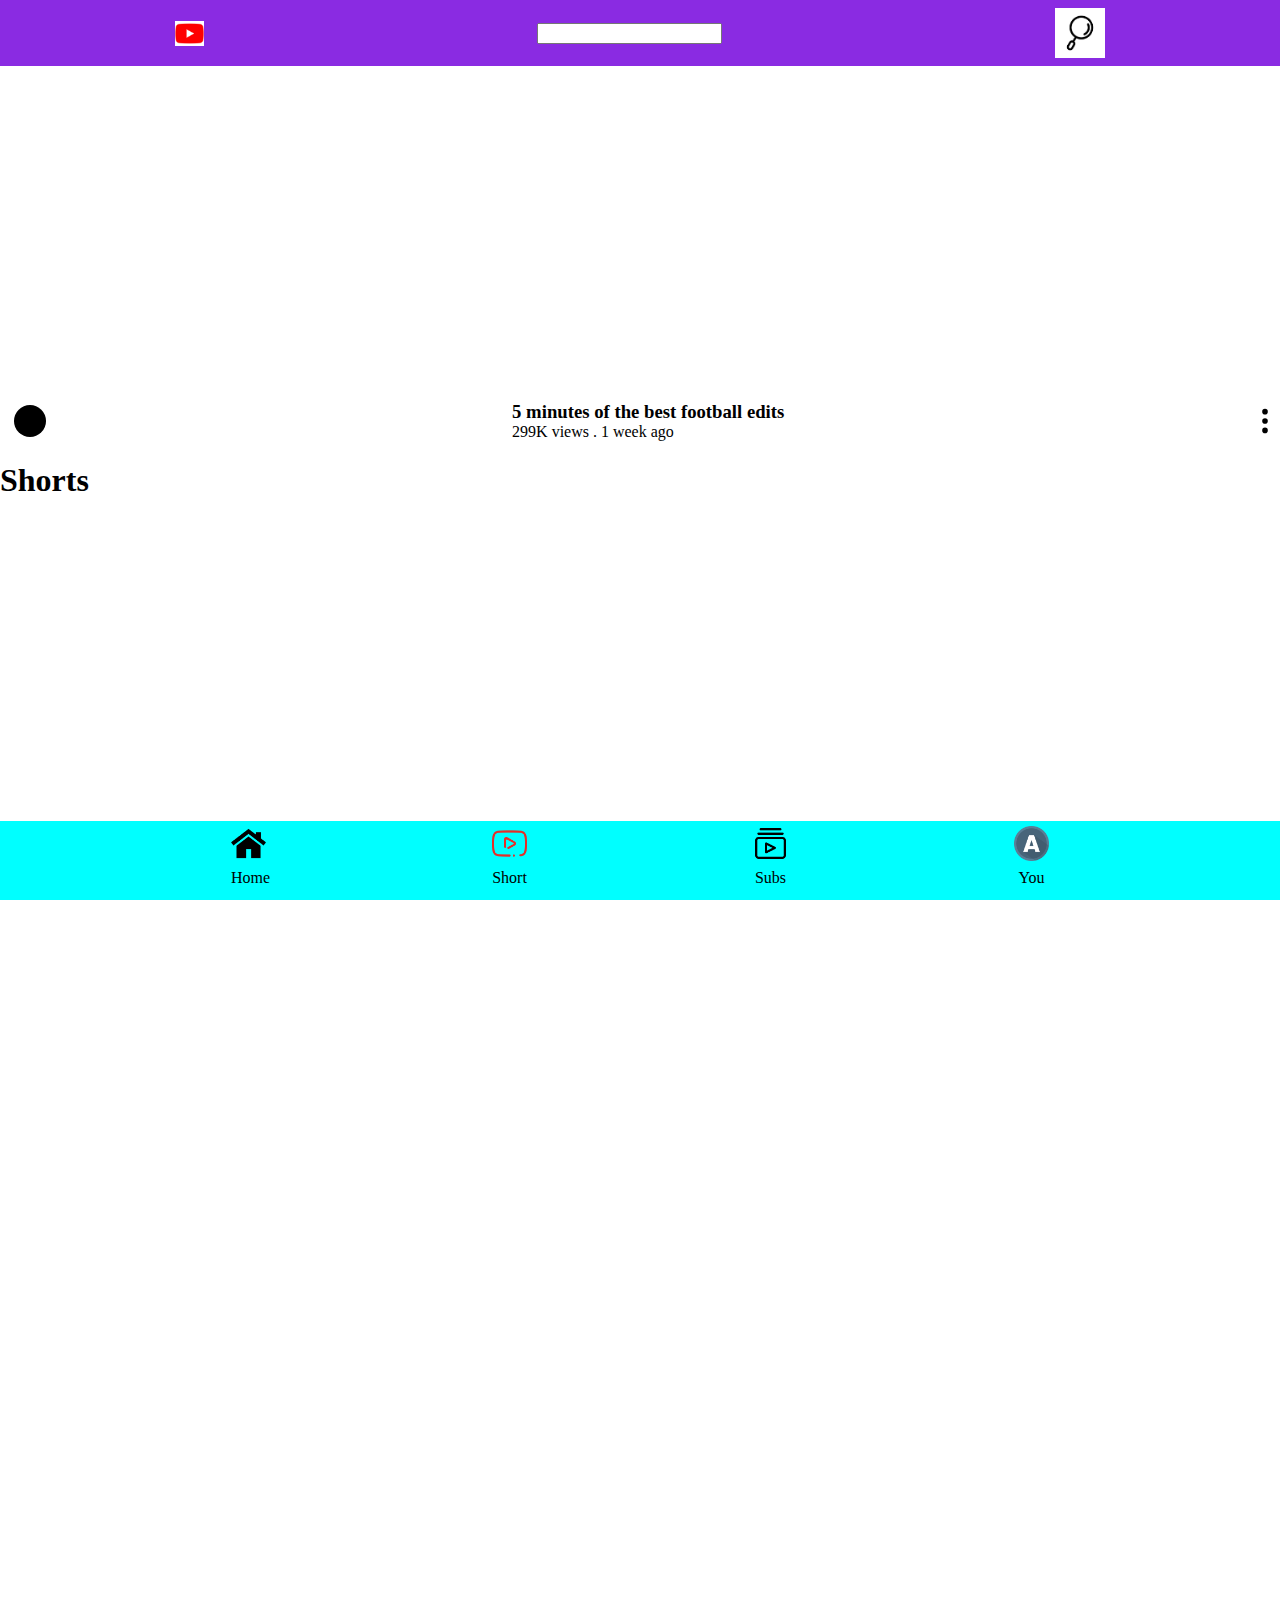
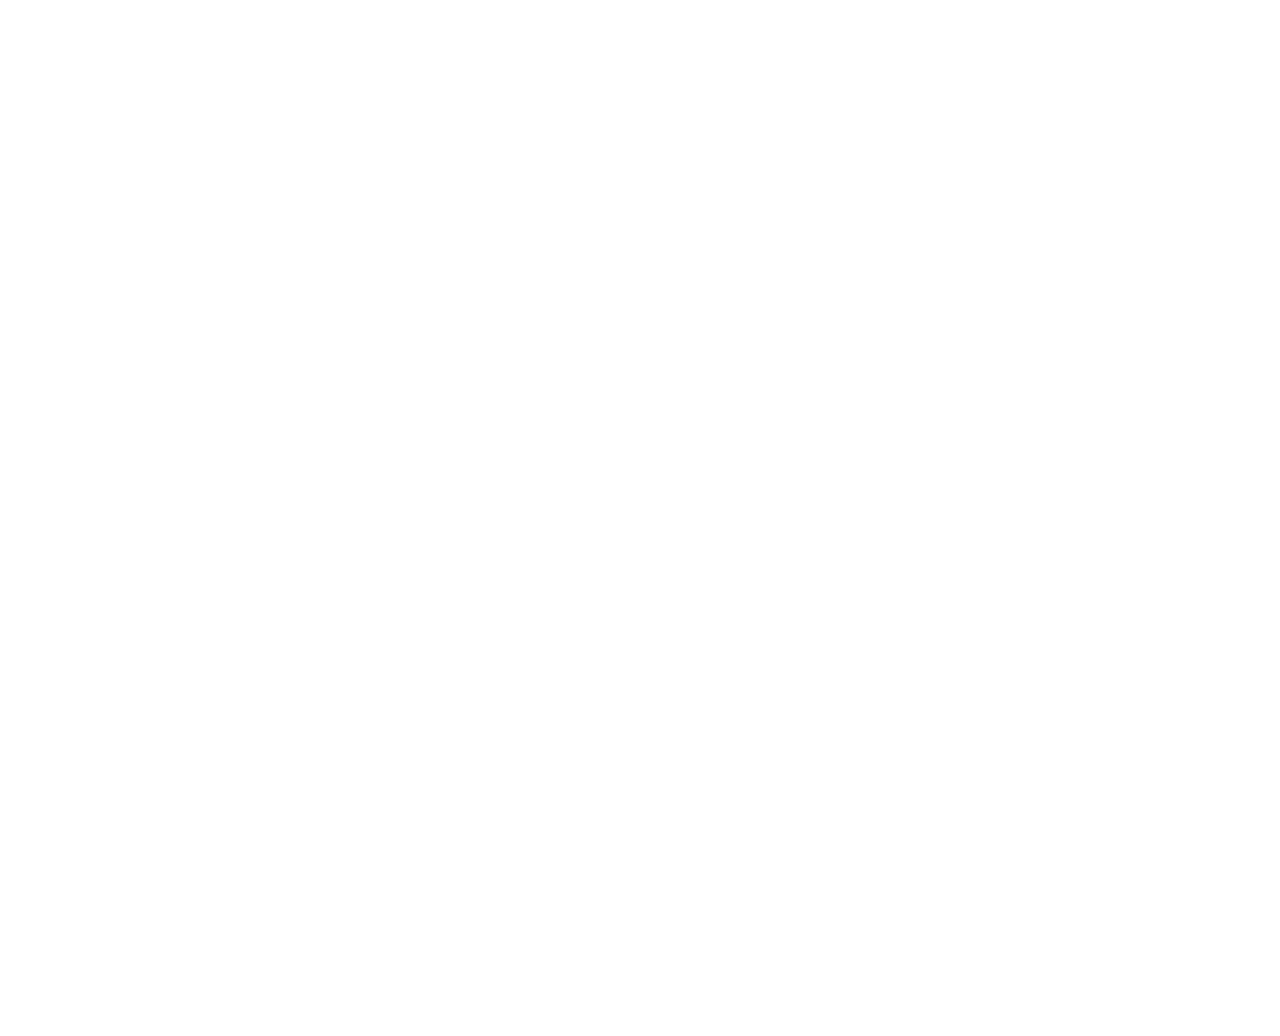
<file: index.html>
<!DOCTYPE html>
<html lang="en">

<head>
    <meta charset="UTF-8">
    <meta name="viewport" content="width=device-width, initial-scale=1.0">
    <link rel="stylesheet" href="index.css">
    <title>youtube</title>
</head>

<body>
    <nav class="navbar">
        <img class="navbar-logo" src="images/youtube.png">
        <form>
            <input type="text" id="fname" name="fname">
        </form>
        <img class="navbar-search-logo" src="images/search-logo.jpg">
    </nav>
    <div class="home-page">
        <p></p>
        <iframe width="560" height="315" src="https://www.youtube.com/embed/C1WIszCN4xs?si=iBysmAGRX5S0U_6V" title="YouTube video player" frameborder="0" allow="accelerometer; autoplay; clipboard-write; encrypted-media; gyroscope; picture-in-picture; web-share" referrerpolicy="strict-origin-when-cross-origin" allowfullscreen></iframe>
    </div>
    <div class="video-details-container">
        <span class="channel-pic">
        </span>
        <div class="video-details">
            <h3 class="video-title">5 minutes of the best football edits</h3>
            <h4 class="video-subtitle"> 299K views . 1 week ago</h4>
        </div>
        <img class="three-dots" src="images/three-dots-vertical.svg">
    </div>

    <h1>Shorts</h1>
    <div class="shorts-details-container">
        <iframe class="short" src="https://www.youtube.com/embed/xZVQfg4sn9Y?si=QmMVvL4KlrI0LxsW"
            title="YouTube video player" frameborder="0"
            allow="accelerometer; autoplay; clipboard-write; encrypted-media; gyroscope; picture-in-picture; web-share"
            referrerpolicy="strict-origin-when-cross-origin" allowfullscreen></iframe>
        <iframe class="short" src="https://www.youtube.com/embed/FGEdTbR2Awo?si=D28eH3gjqAtv76SB"
            title="YouTube video player" frameborder="0"
            allow="accelerometer; autoplay; clipboard-write; encrypted-media; gyroscope; picture-in-picture; web-share"
            referrerpolicy="strict-origin-when-cross-origin" allowfullscreen></iframe>
        <iframe class="short" src="https://www.youtube.com/embed/a_1nVKqF6ZE?si=f1RyY9ERsKVYoYN2"
            title="YouTube video player" frameborder="0"
            allow="accelerometer; autoplay; clipboard-write; encrypted-media; gyroscope; picture-in-picture; web-share"
            referrerpolicy="strict-origin-when-cross-origin" allowfullscreen></iframe>
        <iframe class="short" src="https://www.youtube.com/embed/gA1mB_4MAhk?si=GhelVI42i1XeVl98"
            title="YouTube video player" frameborder="0"
            allow="accelerometer; autoplay; clipboard-write; encrypted-media; gyroscope; picture-in-picture; web-share"
            referrerpolicy="strict-origin-when-cross-origin" allowfullscreen></iframe>
    </div>

    <nav class="bottom-nav">
        <img class="nav-icons" src="images/home.png" />
        <img class="nav-icons" src="images/play.png" />
        <img class="nav-icons" src="images/subscribe.png" />
        <img class="nav-icons" src="images/letter-a.png" />

        <p class="nav-text">Home</p>
        <p class="nav-text">Short</p>
        <p class="nav-text">Subs</p>
        <p class="nav-text">You</p>
    </nav>
</body>

</html>
</file>
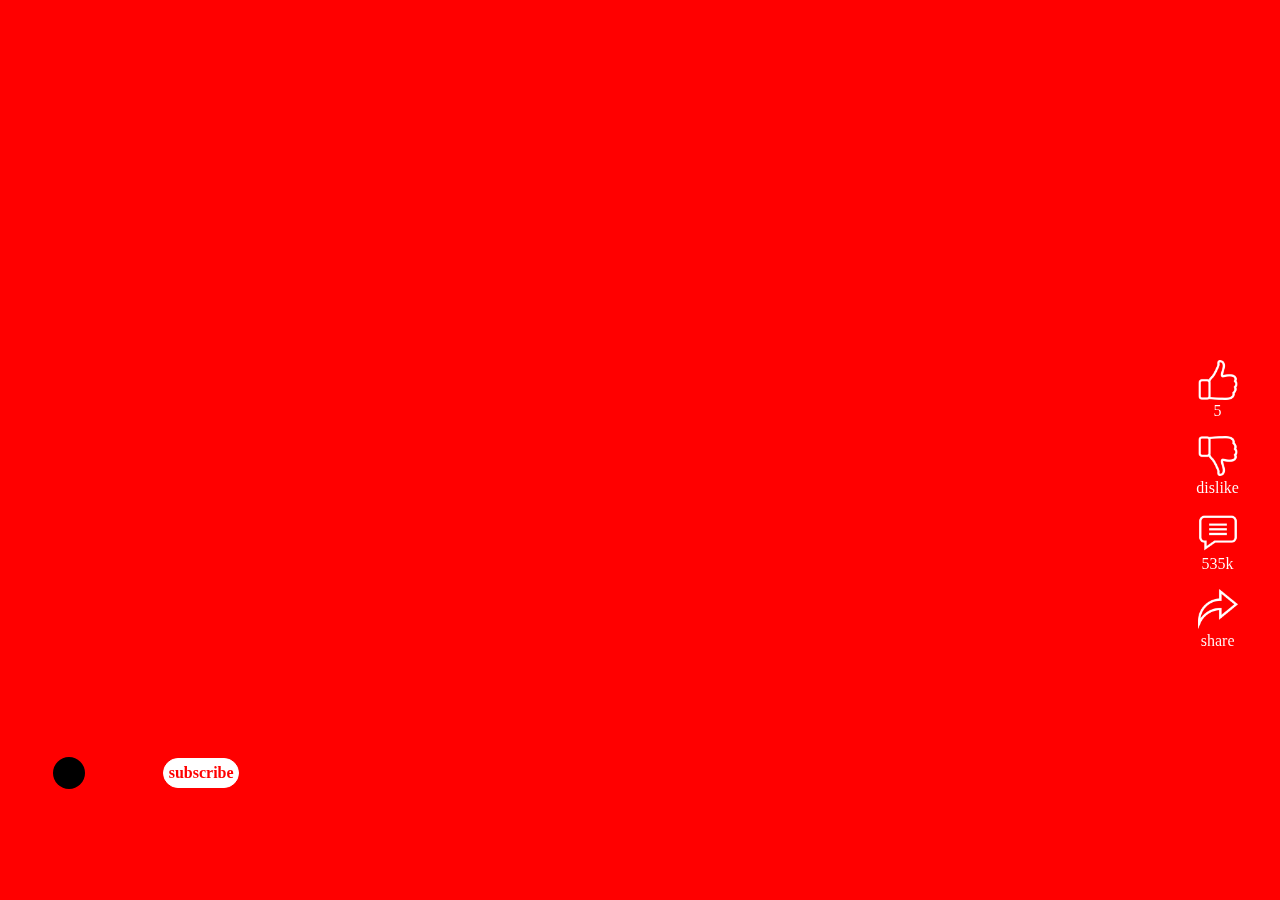
<file: phone-shorts-page.html>
<!DOCTYPE html>
<html lang="en">

<head>
    <meta charset="UTF-8">
    <meta name="viewport" content="width=device-width, initial-scale=1.0">
    <link rel="stylesheet" href="index.css">
    <title>phone-shorts-page</title>
</head>

<body>
    <div class="shorts-page">
        <iframe class="shorts-video" src="https://www.youtube.com/embed/xZVQfg4sn9Y?si=QmMVvL4KlrI0LxsW"
            title="YouTube video player" frameborder="0"
            allow="accelerometer; autoplay; clipboard-write; encrypted-media; gyroscope; picture-in-picture; web-share"
            referrerpolicy="strict-origin-when-cross-origin" allowfullscreen></iframe>
    </div>
    <div class="short-details">
        <div class="channel-name">
            <span class="channel-pic"></span>
            <p>ziad-pro</p>
            <div class="subscribe-button">subscribe</div>
        </div>
        <p class="short-description">Samsung Galaxy A56</p>
        <p class="shorts-text">
            The most prominent disadvantages of the Samsung A56 monster
        </p>
    </div>
    <div class="short-icons">
        <img class="short-icon-image" onclick=incrementLike() src="images/like.png">
        <p class="short-icon-text" id="like-count">5</p>
        <img class="short-icon-image" src="images/dislike.png">
        <P class="short-icon-text">dislike</P>
        <img class="short-icon-image" src="images/comment.png">
        <P class="short-icon-text">535k</P>
        <img class="short-icon-image" src="images/share.png">
        <P class="short-icon-text">share</P>
    </div>
    <script>
        function incrementLike() {
            console.log(document.getElementById("like-count").innerHTML)
            let newValue = parseInt(document.getElementById("like-count").innerHTML)
            document.getElementById("like-count").innerHTML = newValue + 1
        }
    </script>
</body>

</html>
</file>
<file: index.css>
.home-page {
    overflow: hidden;
}

body {
    margin: 0px;
}

.navbar {
    display: flex;
    align-items: center;
    flex-direction: row;
    justify-content: space-around;
    background-color: blueviolet;
    padding: 0.5rem;

}

.search-bar {
    border-radius: 2.5rem;
}

@keyframes example {
    from {height: 25px;}
    to {height:30px;}
}

.navbar-logo {
    height:25px;
    /* margin-left: 12px;
    margin-top: 6px;  */
    /* animation-duration:1s;
    animation-name: example; */
}

.navbar-logo:hover{
    animation-name: example;
    animation-duration:1s;
    animation-fill-mode:forwards;
}

.navbar-search-logo {
    width: 50px;
    /* align-items: flex-end;
    justify-content: flex-end; */

}

.video {
    width: 100%;
    aspect-ratio: 16/10;
}

.video-details-container {
    display: flex;
    flex-direction: row;
    align-items: center;
    justify-content: space-between;
}

.channel-pic {
    height: 40px;
    width: 40px;
    background-color: #000000;
    border-radius: 50%;
    display: inline-block;
    display: flex;
    align-items: center;

}

.video-details {
    display: flex;
    flex-direction: column;
}

.video-title {
    margin: 0px;
}

.video-subtitle {
    margin: 0px;
    font-weight: normal;
}

.three-dots {
    height: 30px;
}

.orts {
    padding-left: 10px;
}

.shorts-details-container {
    /* border: 1px red solid; */
    display: grid;
    grid-template-columns: auto auto;
    gap: 3px;
    padding-left: 0.2rem;
    padding-right: 0.2rem;

}

.short {
    aspect-ratio: 10/16;
    pointer-events: none;
    padding-left: 0.1rem;
    padding-right: 0.1rem;
}

.bottom-nav {
    display: grid;
    grid-template-columns: auto auto auto auto;
    justify-content: space-evenly;
    align-items: center;
    padding-top: 10px;
    margin-top: 10px;
    background-color: aqua;
    position: sticky;
    bottom: 0;

    padding: 5px;
}

.nav-icons {
    width: 35px;
}

.nav-text {
    text-align: center;
    width: 35px;
    margin-top: 0.5rem;
    margin-bottom: 0.5rem;
}

.shorts-page {
    background-color: aqua;
    width: 100dvw;
    height: 100dvh;
    overflow: clip;
}

.shorts-video {
    background-color: red;
    width: 100dvw;
    height: 100dvh;
}

.channel-pic {
    height: 2rem;
    width: 2rem;
    background-color: #000000;
    margin-left: 0.9rem;
}

.short-details {
    color: red;
    position: absolute;
    top: 85%;
    left: 3%;
}

.channel-name {
    display: flex;
    flex-direction: row;
    height: 1rem;
    align-items: center;
    gap: 0.25rem;
    font-weight: 600;
    display: flex;
}

.subscribe-button {
    padding: 0.29rem;
    margin: 0.8rem;
    font-weight: 600;
    border: 1px white solid;
    background-color: white;
    border-radius: 3rem;
}

.short-description {
    font-weight: 600;
}

.short-icons {
    width: 3rem;
    position: absolute;
    top: 40%;
    right: 3%;
    display: flex;
    flex-direction: column;
    align-items: center;
    filter: invert();
}

.short-icon-image {
    width: 2.5rem;
}

.short-icon-text {
    margin-top: 0.15rem;
    margin-bottom: 1rem;
}

.short-icon-image:hover {
    background-color: rgb(238, 16, 16);
    width: 3rem;
}
</file>
